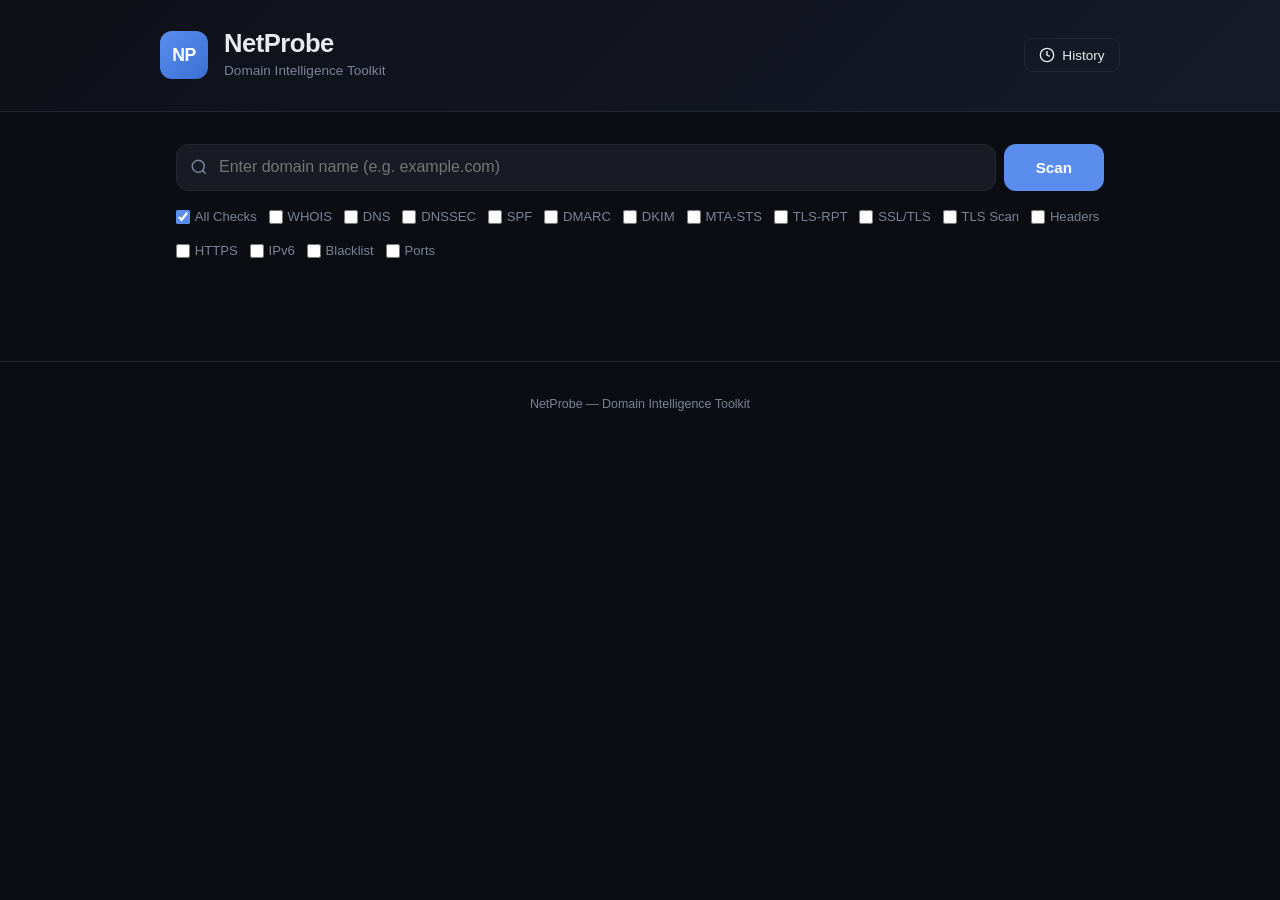
<file: templates/index.html>
<!DOCTYPE html>
<html lang="en">
<head>
    <meta charset="UTF-8">
    <meta name="viewport" content="width=device-width, initial-scale=1.0">
    <title>NetProbe - Domain Intelligence Toolkit</title>
    <link rel="stylesheet" href="/static/css/style.css">
</head>
<body>
    <header>
        <div class="header-content">
            <div class="logo-row">
                <div class="logo-mark">NP</div>
                <div>
                    <h1>NetProbe</h1>
                    <p class="subtitle">Domain Intelligence Toolkit</p>
                </div>
            </div>
            <div class="header-actions">
                <button class="btn-ghost" id="historyBtn">
                    <svg viewBox="0 0 24 24" fill="none" stroke="currentColor" stroke-width="2" width="16" height="16"><circle cx="12" cy="12" r="10"/><polyline points="12 6 12 12 16 14"/></svg>
                    History
                </button>
            </div>
        </div>
    </header>

    <main>
        <section class="search-section">
            <div class="search-box">
                <div class="input-wrap">
                    <svg class="search-icon" viewBox="0 0 24 24" fill="none" stroke="currentColor" stroke-width="2"><circle cx="11" cy="11" r="8"/><path d="m21 21-4.3-4.3"/></svg>
                    <input type="text" id="domainInput" placeholder="Enter domain name (e.g. example.com)" autocomplete="off" spellcheck="false">
                </div>
                <button id="scanBtn">Scan</button>
            </div>
            <div class="check-options" id="checkOptions">
                <label><input type="checkbox" value="all" checked> All Checks</label>
                <label><input type="checkbox" value="whois" class="check-item"> WHOIS</label>
                <label><input type="checkbox" value="dns" class="check-item"> DNS</label>
                <label><input type="checkbox" value="dnssec" class="check-item"> DNSSEC</label>
                <label><input type="checkbox" value="spf" class="check-item"> SPF</label>
                <label><input type="checkbox" value="dmarc" class="check-item"> DMARC</label>
                <label><input type="checkbox" value="dkim" class="check-item"> DKIM</label>
                <label><input type="checkbox" value="mta_sts" class="check-item"> MTA-STS</label>
                <label><input type="checkbox" value="tlsrpt" class="check-item"> TLS-RPT</label>
                <label><input type="checkbox" value="ssl" class="check-item"> SSL/TLS</label>
                <label><input type="checkbox" value="tls_deep" class="check-item"> TLS Scan</label>
                <label><input type="checkbox" value="http_headers" class="check-item"> Headers</label>
                <label><input type="checkbox" value="https_redirect" class="check-item"> HTTPS</label>
                <label><input type="checkbox" value="ipv6" class="check-item"> IPv6</label>
                <label><input type="checkbox" value="blacklist" class="check-item"> Blacklist</label>
                <label><input type="checkbox" value="ports" class="check-item"> Ports</label>
            </div>
        </section>

        <!-- Error toast -->
        <div id="errorToast" class="toast hidden"></div>

        <div id="loading" class="loading hidden">
            <div class="spinner"></div>
            <p>Scanning <span id="loadingDomain"></span>...</p>
            <p class="loading-sub">This may take 15-30 seconds for a full scan</p>
        </div>

        <div id="results" class="hidden fade-in">
            <div class="results-header">
                <h2>Results for <span id="resultDomain"></span></h2>
                <div class="results-actions">
                    <button class="btn-icon" id="reportBtn" title="Open printable report">
                        <svg viewBox="0 0 24 24" fill="none" stroke="currentColor" stroke-width="2" width="18" height="18"><path d="M14 2H6a2 2 0 0 0-2 2v16a2 2 0 0 0 2 2h12a2 2 0 0 0 2-2V8z"/><polyline points="14 2 14 8 20 8"/><line x1="9" y1="15" x2="15" y2="15"/></svg>
                        Report
                    </button>
                    <button class="btn-icon" id="exportBtn" title="Export as JSON">
                        <svg viewBox="0 0 24 24" fill="none" stroke="currentColor" stroke-width="2" width="18" height="18"><path d="M21 15v4a2 2 0 0 1-2 2H5a2 2 0 0 1-2-2v-4"/><polyline points="7 10 12 15 17 10"/><line x1="12" y1="15" x2="12" y2="3"/></svg>
                        Export
                    </button>
                    <span id="resultTimestamp" class="timestamp"></span>
                </div>
            </div>

            <!-- Score Overview -->
            <section id="scoreOverview" class="card score-card hidden">
                <h3>Security Overview</h3>
                <div class="score-grid" id="scoreGrid"></div>
            </section>

            <!-- Tabs -->
            <div class="tabs" id="tabs">
                <button class="tab active" data-tab="recommendations">Recommendations <span class="tab-badge" id="recBadge"></span></button>
                <button class="tab" data-tab="whois">WHOIS</button>
                <button class="tab" data-tab="dns">DNS</button>
                <button class="tab" data-tab="email">E-mail Security</button>
                <button class="tab" data-tab="ssl">SSL/TLS</button>
                <button class="tab" data-tab="web">Web Security</button>
                <button class="tab" data-tab="network">Network</button>
            </div>

            <!-- Recommendations Tab -->
            <div class="tab-content active" id="tab-recommendations">
                <div class="card">
                    <h3>Findings &amp; Remediation</h3>
                    <div id="recommendationsContent"></div>
                </div>
            </div>

            <!-- WHOIS Tab -->
            <div class="tab-content" id="tab-whois">
                <div class="card">
                    <h3>WHOIS Information</h3>
                    <div id="whoisContent"></div>
                </div>
            </div>

            <!-- DNS Tab -->
            <div class="tab-content" id="tab-dns">
                <div class="card">
                    <h3>DNS Records</h3>
                    <div id="dnsContent"></div>
                </div>
                <div class="card">
                    <h3>DNSSEC</h3>
                    <div id="dnssecContent"></div>
                </div>
            </div>

            <!-- Email Security Tab -->
            <div class="tab-content" id="tab-email">
                <div class="card">
                    <h3>SPF (Sender Policy Framework)</h3>
                    <div id="spfContent"></div>
                </div>
                <div class="card">
                    <h3>DMARC (Domain-based Message Authentication)</h3>
                    <div id="dmarcContent"></div>
                </div>
                <div class="card">
                    <h3>DKIM (DomainKeys Identified Mail)</h3>
                    <div id="dkimContent"></div>
                </div>
                <div class="card">
                    <h3>MTA-STS (Mail Transfer Agent Strict Transport Security)</h3>
                    <div id="mtaStsContent"></div>
                </div>
                <div class="card">
                    <h3>TLS-RPT (TLS Reporting)</h3>
                    <div id="tlsrptContent"></div>
                </div>
            </div>

            <!-- SSL / TLS Deep Scan Tab -->
            <div class="tab-content" id="tab-ssl">
                <div class="card" id="tlsGradeCard" style="display:none">
                    <div class="tls-grade-section">
                        <div class="tls-grade-circle" id="tlsGradeCircle">-</div>
                        <div class="tls-grade-details">
                            <h3>TLS Security Grade</h3>
                            <div id="tlsWarnings"></div>
                        </div>
                    </div>
                </div>
                <div class="card">
                    <h3>Protocol Support</h3>
                    <div id="tlsProtocolsContent"></div>
                </div>
                <div class="card">
                    <h3>Cipher Suites</h3>
                    <div id="tlsCipherSummary"></div>
                    <div id="tlsCiphersContent"></div>
                </div>
                <div class="card">
                    <h3>Certificate Details</h3>
                    <div id="sslContent"></div>
                </div>
                <div class="card">
                    <h3>TLS Features</h3>
                    <div id="tlsFeaturesContent"></div>
                </div>
            </div>

            <!-- Web Security Tab -->
            <div class="tab-content" id="tab-web">
                <div class="card">
                    <h3>HTTPS Redirect</h3>
                    <div id="httpsContent"></div>
                </div>
                <div class="card">
                    <h3>HTTP Security Headers</h3>
                    <div id="headersContent"></div>
                </div>
            </div>

            <!-- Network Tab -->
            <div class="tab-content" id="tab-network">
                <div class="card">
                    <h3>IPv6 Support</h3>
                    <div id="ipv6Content"></div>
                </div>
                <div class="card">
                    <h3>Blacklist Check (DNSBL)</h3>
                    <div id="blacklistContent"></div>
                </div>
                <div class="card">
                    <h3>Open Ports</h3>
                    <div id="portsContent"></div>
                </div>
            </div>
        </div>

        <!-- History drawer -->
        <aside id="historyDrawer" class="drawer hidden">
            <div class="drawer-header">
                <h3>Scan History</h3>
                <div class="drawer-actions">
                    <button class="btn-icon-sm" id="historyClearBtn" title="Clear all history">Clear</button>
                    <button class="btn-icon-sm" id="historyCloseBtn" title="Close">&times;</button>
                </div>
            </div>
            <div class="drawer-stats" id="historyStats"></div>
            <div class="drawer-body" id="historyList"></div>
        </aside>
        <div id="drawerOverlay" class="drawer-overlay hidden"></div>
    </main>

    <footer>
        <p>NetProbe &mdash; Domain Intelligence Toolkit</p>
    </footer>

    <script src="/static/js/app.js"></script>
</body>
</html>
</file>
<file: static/css/style.css>
/* ===== Reset & Base ===== */
*, *::before, *::after {
    box-sizing: border-box;
    margin: 0;
    padding: 0;
}

:root {
    --bg: #0b0d12;
    --bg-card: #13151c;
    --bg-card-hover: #181b24;
    --bg-input: #181b24;
    --border: #23272f;
    --border-hover: #333842;
    --text: #e8eaf0;
    --text-muted: #7c8299;
    --accent: #5b8def;
    --accent-hover: #7ca4ff;
    --accent-glow: rgba(91, 141, 239, 0.15);
    --green: #34d399;
    --green-bg: rgba(52, 211, 153, 0.1);
    --red: #f87171;
    --red-bg: rgba(248, 113, 113, 0.1);
    --orange: #fbbf24;
    --orange-bg: rgba(251, 191, 36, 0.1);
    --purple: #a78bfa;
    --radius: 12px;
    --radius-sm: 8px;
    --shadow: 0 2px 8px rgba(0,0,0,0.25);
    --shadow-lg: 0 8px 32px rgba(0,0,0,0.35);
    --transition: 0.2s ease;
}

body {
    font-family: -apple-system, BlinkMacSystemFont, "Segoe UI", Roboto, "Helvetica Neue", Arial, sans-serif;
    background: var(--bg);
    color: var(--text);
    line-height: 1.65;
    min-height: 100vh;
    -webkit-font-smoothing: antialiased;
}

/* ===== Animations ===== */
@keyframes spin { to { transform: rotate(360deg); } }
@keyframes fadeIn { from { opacity: 0; transform: translateY(12px); } to { opacity: 1; transform: translateY(0); } }
@keyframes slideDown { from { opacity: 0; transform: translateY(-8px); } to { opacity: 1; transform: translateY(0); } }
@keyframes pulse { 0%, 100% { opacity: 1; } 50% { opacity: 0.6; } }

.fade-in { animation: fadeIn 0.35s ease-out; }
.hidden { display: none !important; }

/* ===== Header ===== */
header {
    background: linear-gradient(135deg, #0e1018 0%, #161a28 100%);
    border-bottom: 1px solid var(--border);
    padding: 1.75rem 1rem;
}

.header-content {
    max-width: 960px;
    margin: 0 auto;
}

.logo-row {
    display: flex;
    align-items: center;
    gap: 1rem;
}

.logo-mark {
    width: 48px;
    height: 48px;
    border-radius: 12px;
    background: linear-gradient(135deg, var(--accent), #3b6fd4);
    display: flex;
    align-items: center;
    justify-content: center;
    font-weight: 800;
    font-size: 1.1rem;
    color: #fff;
    letter-spacing: -0.5px;
    flex-shrink: 0;
}

.header-content h1 {
    font-size: 1.6rem;
    font-weight: 700;
    letter-spacing: -0.5px;
    line-height: 1.2;
}

.subtitle {
    color: var(--text-muted);
    font-size: 0.85rem;
    margin-top: 0.1rem;
}

/* ===== Main ===== */
main {
    max-width: 960px;
    margin: 0 auto;
    padding: 2rem 1rem;
}

/* ===== Search ===== */
.search-section {
    margin-bottom: 2rem;
}

.search-box {
    display: flex;
    gap: 0.5rem;
}

.input-wrap {
    flex: 1;
    position: relative;
}

.search-icon {
    position: absolute;
    left: 14px;
    top: 50%;
    transform: translateY(-50%);
    width: 18px;
    height: 18px;
    color: var(--text-muted);
    pointer-events: none;
}

.search-box input {
    width: 100%;
    padding: 0.85rem 1rem 0.85rem 42px;
    border-radius: var(--radius);
    border: 1px solid var(--border);
    background: var(--bg-input);
    color: var(--text);
    font-size: 1rem;
    outline: none;
    transition: border-color var(--transition), box-shadow var(--transition);
}

.search-box input:focus {
    border-color: var(--accent);
    box-shadow: 0 0 0 3px var(--accent-glow);
}

.search-box button {
    padding: 0.85rem 2rem;
    border-radius: var(--radius);
    border: none;
    background: var(--accent);
    color: #fff;
    font-size: 0.95rem;
    font-weight: 600;
    cursor: pointer;
    transition: background var(--transition), transform var(--transition), box-shadow var(--transition);
}

.search-box button:hover:not(:disabled) {
    background: var(--accent-hover);
    transform: translateY(-1px);
    box-shadow: 0 4px 12px var(--accent-glow);
}

.search-box button:active:not(:disabled) {
    transform: translateY(0);
}

.search-box button:disabled {
    opacity: 0.5;
    cursor: not-allowed;
}

.check-options {
    display: flex;
    flex-wrap: wrap;
    gap: 0.35rem 0.75rem;
    margin-top: 0.75rem;
    font-size: 0.82rem;
    color: var(--text-muted);
}

.check-options label {
    display: flex;
    align-items: center;
    gap: 0.3rem;
    cursor: pointer;
    padding: 0.2rem 0;
    transition: color var(--transition);
}

.check-options label:hover { color: var(--text); }

.check-options input[type="checkbox"] {
    accent-color: var(--accent);
    width: 14px;
    height: 14px;
}

/* ===== Toast ===== */
.toast {
    position: fixed;
    top: 24px;
    right: 24px;
    max-width: 400px;
    padding: 0.85rem 1.25rem;
    border-radius: var(--radius-sm);
    background: #2d1417;
    border: 1px solid rgba(248, 113, 113, 0.3);
    color: var(--red);
    font-size: 0.88rem;
    z-index: 1000;
    animation: slideDown 0.3s ease-out;
    box-shadow: var(--shadow-lg);
}

/* ===== Loading ===== */
.loading {
    text-align: center;
    padding: 4rem 1rem;
}

.spinner {
    width: 44px;
    height: 44px;
    border: 3px solid var(--border);
    border-top-color: var(--accent);
    border-radius: 50%;
    animation: spin 0.8s linear infinite;
    margin: 0 auto 1.25rem;
}

.loading p {
    font-size: 1.05rem;
    font-weight: 500;
}

.loading-sub {
    font-size: 0.82rem !important;
    font-weight: 400 !important;
    color: var(--text-muted);
    margin-top: 0.4rem;
}

/* ===== Results Header ===== */
.results-header {
    display: flex;
    justify-content: space-between;
    align-items: center;
    margin-bottom: 1.5rem;
    flex-wrap: wrap;
    gap: 0.75rem;
}

.results-header h2 {
    font-size: 1.2rem;
    font-weight: 600;
}

.results-actions {
    display: flex;
    align-items: center;
    gap: 1rem;
}

.btn-icon {
    display: inline-flex;
    align-items: center;
    gap: 0.4rem;
    padding: 0.45rem 0.85rem;
    border-radius: var(--radius-sm);
    border: 1px solid var(--border);
    background: var(--bg-card);
    color: var(--text-muted);
    font-size: 0.82rem;
    cursor: pointer;
    transition: all var(--transition);
}

.btn-icon:hover {
    border-color: var(--border-hover);
    color: var(--text);
    background: var(--bg-card-hover);
}

.timestamp {
    font-size: 0.78rem;
    color: var(--text-muted);
}

/* ===== Score Card ===== */
.score-card {
    margin-bottom: 1.5rem;
}

.score-grid {
    display: grid;
    grid-template-columns: repeat(auto-fill, minmax(120px, 1fr));
    gap: 0.6rem;
    margin-top: 0.75rem;
}

.score-item {
    background: var(--bg);
    border-radius: var(--radius-sm);
    padding: 0.7rem 0.5rem;
    text-align: center;
    border: 1px solid var(--border);
    transition: border-color var(--transition), transform var(--transition);
}

.score-item:hover {
    border-color: var(--border-hover);
    transform: translateY(-1px);
}

.score-item .label {
    font-size: 0.7rem;
    color: var(--text-muted);
    margin-bottom: 0.35rem;
    text-transform: uppercase;
    letter-spacing: 0.5px;
}

.score-item .badge {
    display: inline-block;
    padding: 0.15rem 0.55rem;
    border-radius: 20px;
    font-size: 0.75rem;
    font-weight: 600;
}

.badge-pass { background: var(--green-bg); color: var(--green); }
.badge-fail { background: var(--red-bg); color: var(--red); }
.badge-warn { background: var(--orange-bg); color: var(--orange); }
.badge-info { background: var(--accent-glow); color: var(--accent); }

/* ===== Tabs ===== */
.tabs {
    display: flex;
    gap: 0;
    border-bottom: 1px solid var(--border);
    margin-bottom: 1.5rem;
    overflow-x: auto;
    scrollbar-width: none;
}

.tabs::-webkit-scrollbar { display: none; }

.tab {
    padding: 0.65rem 1.15rem;
    border: none;
    background: none;
    color: var(--text-muted);
    font-size: 0.88rem;
    cursor: pointer;
    border-bottom: 2px solid transparent;
    transition: color var(--transition), border-color var(--transition);
    white-space: nowrap;
    font-weight: 500;
}

.tab:hover { color: var(--text); }

.tab.active {
    color: var(--accent);
    border-bottom-color: var(--accent);
}

.tab-content {
    display: none;
    animation: fadeIn 0.25s ease-out;
}

.tab-content.active { display: block; }

/* ===== Cards ===== */
.card {
    background: var(--bg-card);
    border: 1px solid var(--border);
    border-radius: var(--radius);
    padding: 1.25rem;
    margin-bottom: 1rem;
    transition: border-color var(--transition);
}

.card:hover { border-color: var(--border-hover); }

.card h3 {
    font-size: 0.95rem;
    margin-bottom: 0.75rem;
    color: var(--accent);
    font-weight: 600;
}

/* ===== Data Table ===== */
.data-table {
    width: 100%;
    border-collapse: collapse;
    font-size: 0.86rem;
}

.data-table th,
.data-table td {
    text-align: left;
    padding: 0.55rem 0.75rem;
    border-bottom: 1px solid var(--border);
}

.data-table th {
    color: var(--text-muted);
    font-weight: 500;
    width: 28%;
    vertical-align: top;
}

.data-table td { word-break: break-all; }

.data-table tr:last-child th,
.data-table tr:last-child td { border-bottom: none; }

.data-table tr {
    transition: background var(--transition);
}

.data-table tr:hover {
    background: rgba(255,255,255,0.02);
}

/* ===== Record Pills ===== */
.record-type {
    display: inline-block;
    background: var(--accent-glow);
    color: var(--accent);
    padding: 0.15rem 0.5rem;
    border-radius: 4px;
    font-size: 0.75rem;
    font-weight: 700;
    margin-right: 0.5rem;
    min-width: 50px;
    text-align: center;
    letter-spacing: 0.3px;
}

.dns-record {
    padding: 0.45rem 0;
    border-bottom: 1px solid var(--border);
    font-size: 0.86rem;
    display: flex;
    align-items: baseline;
    transition: background var(--transition);
}

.dns-record:hover { background: rgba(255,255,255,0.02); }
.dns-record:last-child { border-bottom: none; }

.dns-value {
    color: var(--text-muted);
    word-break: break-all;
    font-family: "SF Mono", "Fira Code", "Cascadia Code", monospace;
    font-size: 0.82rem;
}

/* ===== Status Indicators ===== */
.status {
    display: inline-flex;
    align-items: center;
    gap: 0.4rem;
    font-weight: 500;
}

.status-pass::before { content: "\2713"; color: var(--green); font-weight: 700; }
.status-fail::before { content: "\2717"; color: var(--red); font-weight: 700; }
.status-warn::before { content: "!"; color: var(--orange); font-weight: 700; }

.record-box {
    background: var(--bg);
    border: 1px solid var(--border);
    border-radius: 6px;
    padding: 0.65rem 0.85rem;
    font-family: "SF Mono", "Fira Code", "Cascadia Code", monospace;
    font-size: 0.8rem;
    word-break: break-all;
    margin-top: 0.5rem;
    color: var(--text-muted);
    line-height: 1.5;
}

/* ===== TLS Grade ===== */
.tls-grade-section {
    display: flex;
    align-items: center;
    gap: 1.5rem;
}

.tls-grade-circle {
    width: 80px;
    height: 80px;
    border-radius: 50%;
    display: flex;
    align-items: center;
    justify-content: center;
    font-size: 2rem;
    font-weight: 800;
    flex-shrink: 0;
    border: 3px solid;
    transition: all 0.4s ease;
}

.grade-aplus, .grade-a { color: var(--green); border-color: var(--green); background: rgba(52, 211, 153, 0.06); }
.grade-b { color: #a3e635; border-color: #a3e635; background: rgba(163, 230, 53, 0.06); }
.grade-c { color: var(--orange); border-color: var(--orange); background: rgba(251, 191, 36, 0.06); }
.grade-d { color: #fb923c; border-color: #fb923c; background: rgba(251, 146, 60, 0.06); }
.grade-f, .grade-t { color: var(--red); border-color: var(--red); background: rgba(248, 113, 113, 0.06); }

.tls-grade-details h3 { margin-bottom: 0.5rem; }
.tls-warning { font-size: 0.85rem; padding: 0.15rem 0; }

/* ===== Protocol Grid ===== */
.proto-grid {
    display: grid;
    grid-template-columns: repeat(auto-fill, minmax(200px, 1fr));
    gap: 0.5rem;
}

.proto-item {
    padding: 0.7rem 0.85rem;
    border-radius: var(--radius-sm);
    border: 1px solid var(--border);
    background: var(--bg);
    transition: border-color var(--transition);
}

.proto-item:hover { border-color: var(--border-hover); }
.proto-name { font-weight: 600; font-size: 0.9rem; margin-bottom: 0.15rem; }
.proto-status { font-size: 0.8rem; }
.proto-cipher { font-size: 0.75rem; color: var(--text-muted); margin-top: 0.2rem; font-family: monospace; }

.proto-pass { border-color: rgba(52, 211, 153, 0.25); }
.proto-pass .proto-status { color: var(--green); }
.proto-warn { border-color: rgba(251, 191, 36, 0.25); }
.proto-warn .proto-status { color: var(--orange); }
.proto-good-disabled { border-color: rgba(52, 211, 153, 0.15); }
.proto-good-disabled .proto-status { color: var(--green); }
.proto-good-disabled .proto-name { color: var(--text-muted); }
.proto-fail { border-color: rgba(248, 113, 113, 0.15); }
.proto-fail .proto-status { color: var(--red); }
.proto-fail .proto-name { color: var(--text-muted); }

/* ===== Cipher Summary & Table ===== */
.cipher-summary {
    display: flex;
    flex-wrap: wrap;
    gap: 0.5rem;
    margin-bottom: 1rem;
    font-size: 0.82rem;
}

.cipher-stat {
    padding: 0.3rem 0.6rem;
    border-radius: 6px;
    background: var(--bg);
    border: 1px solid var(--border);
}

.cipher-strong strong { color: var(--green); }
.cipher-acceptable strong { color: var(--accent); }
.cipher-weak strong { color: var(--orange); }
.cipher-insecure strong { color: var(--red); }
.cipher-fs strong { color: var(--purple); }

.cipher-table th {
    width: auto !important;
    font-size: 0.72rem;
    text-transform: uppercase;
    letter-spacing: 0.5px;
}

.cipher-table td { font-size: 0.82rem; }
.cipher-table .badge { font-size: 0.7rem; padding: 0.1rem 0.4rem; }

/* ===== Port Grid ===== */
.port-grid {
    display: grid;
    grid-template-columns: repeat(auto-fill, minmax(155px, 1fr));
    gap: 0.4rem;
}

.port-item {
    display: flex;
    align-items: center;
    gap: 0.4rem;
    font-size: 0.82rem;
    padding: 0.4rem 0.65rem;
    border-radius: 6px;
    background: var(--bg);
    border: 1px solid var(--border);
    transition: border-color var(--transition);
}

.port-item:hover { border-color: var(--border-hover); }
.port-open { border-color: rgba(52, 211, 153, 0.25); }
.port-closed { color: var(--text-muted); }

.port-dot { width: 7px; height: 7px; border-radius: 50%; flex-shrink: 0; }
.port-open .port-dot { background: var(--green); }
.port-closed .port-dot { background: var(--text-muted); opacity: 0.35; }

/* ===== Progress bar ===== */
.header-bar {
    display: flex;
    align-items: center;
    gap: 0.75rem;
    margin-bottom: 0.65rem;
}

.progress-bar {
    flex: 1;
    height: 6px;
    background: var(--bg);
    border-radius: 3px;
    overflow: hidden;
}

.progress-fill {
    height: 100%;
    border-radius: 3px;
    transition: width 0.5s ease;
}

/* ===== Blacklist ===== */
.bl-list { display: flex; flex-direction: column; gap: 0.25rem; }

.bl-item {
    display: flex;
    align-items: center;
    gap: 0.5rem;
    font-size: 0.84rem;
    padding: 0.3rem 0;
}

/* ===== Header actions ===== */
.header-content {
    display: flex;
    align-items: center;
    justify-content: space-between;
    gap: 1rem;
    flex-wrap: wrap;
}
.header-actions { display: flex; gap: 0.5rem; }

.btn-ghost {
    display: inline-flex;
    align-items: center;
    gap: 0.45rem;
    padding: 0.5rem 0.9rem;
    background: transparent;
    border: 1px solid var(--border);
    color: var(--text);
    border-radius: var(--radius-sm);
    cursor: pointer;
    font-size: 0.85rem;
    transition: var(--transition);
}
.btn-ghost:hover { border-color: var(--accent); background: var(--bg-card); }

/* ===== Tab badge ===== */
.tab-badge {
    display: inline-block;
    min-width: 18px;
    padding: 0 6px;
    margin-left: 0.4rem;
    background: var(--red);
    color: #fff;
    font-size: 0.7rem;
    font-weight: 700;
    border-radius: 999px;
    line-height: 18px;
    text-align: center;
}
.tab-badge:empty { display: none; }
.tab-badge.ok { background: var(--green); }

/* ===== Recommendations ===== */
.rec-summary {
    display: flex;
    gap: 0.75rem;
    flex-wrap: wrap;
    margin-bottom: 1rem;
}
.rec-summary .chip {
    display: inline-flex;
    align-items: center;
    gap: 0.3rem;
    padding: 0.3rem 0.7rem;
    border-radius: 999px;
    font-size: 0.8rem;
    font-weight: 600;
    background: var(--bg-card-hover);
    border: 1px solid var(--border);
}
.chip.sev-critical { color: #fca5a5; border-color: rgba(248, 113, 113, 0.3); }
.chip.sev-high { color: #f87171; border-color: rgba(248, 113, 113, 0.3); }
.chip.sev-medium { color: var(--orange); border-color: rgba(251, 191, 36, 0.3); }
.chip.sev-low { color: #fde68a; border-color: rgba(251, 191, 36, 0.2); }
.chip.sev-info { color: var(--accent); border-color: rgba(91, 141, 239, 0.3); }
.chip-count { font-weight: 700; }

.rec {
    padding: 1rem 1.15rem;
    margin-bottom: 0.75rem;
    border-radius: var(--radius-sm);
    border: 1px solid var(--border);
    border-left-width: 4px;
    background: var(--bg-card-hover);
}
.rec.sev-critical { border-left-color: #b91c1c; }
.rec.sev-high { border-left-color: #ef4444; }
.rec.sev-medium { border-left-color: var(--orange); }
.rec.sev-low { border-left-color: #fde68a; }
.rec.sev-info { border-left-color: var(--accent); }

.rec-head {
    display: flex;
    align-items: center;
    gap: 0.6rem;
    flex-wrap: wrap;
    margin-bottom: 0.5rem;
}
.rec-head h4 { font-size: 0.98rem; margin: 0; font-weight: 600; }
.rec-badge {
    display: inline-block;
    padding: 0.15rem 0.55rem;
    border-radius: 999px;
    font-size: 0.7rem;
    font-weight: 700;
    letter-spacing: 0.04em;
    color: #fff;
}
.rec-badge.sev-critical { background: #7f1d1d; }
.rec-badge.sev-high { background: #b91c1c; }
.rec-badge.sev-medium { background: #c2410c; }
.rec-badge.sev-low { background: #b45309; }
.rec-badge.sev-info { background: #1d4ed8; }
.rec-category { font-size: 0.72rem; color: var(--text-muted); text-transform: uppercase; letter-spacing: 0.05em; }

.rec-body p { margin: 0.3rem 0; font-size: 0.88rem; color: var(--text); }
.rec-body p strong { color: var(--text-muted); margin-right: 0.25rem; }
.rec-body a { color: var(--accent); word-break: break-all; }
.rec-empty {
    padding: 1.5rem;
    text-align: center;
    background: var(--green-bg);
    border-radius: var(--radius-sm);
    color: var(--green);
    font-weight: 500;
}

/* ===== History drawer ===== */
.drawer {
    position: fixed;
    top: 0;
    right: 0;
    width: min(420px, 100vw);
    height: 100vh;
    background: var(--bg-card);
    border-left: 1px solid var(--border);
    box-shadow: var(--shadow-lg);
    z-index: 50;
    display: flex;
    flex-direction: column;
    animation: slideIn 0.25s ease-out;
}
@keyframes slideIn { from { transform: translateX(100%); } to { transform: translateX(0); } }

.drawer-overlay {
    position: fixed;
    inset: 0;
    background: rgba(0,0,0,0.5);
    z-index: 40;
}

.drawer-header {
    padding: 1rem 1.25rem;
    border-bottom: 1px solid var(--border);
    display: flex;
    align-items: center;
    justify-content: space-between;
}
.drawer-header h3 { font-size: 1rem; margin: 0; }
.drawer-actions { display: flex; gap: 0.4rem; }
.btn-icon-sm {
    padding: 0.35rem 0.65rem;
    background: transparent;
    border: 1px solid var(--border);
    color: var(--text-muted);
    border-radius: 6px;
    cursor: pointer;
    font-size: 0.8rem;
}
.btn-icon-sm:hover { color: var(--text); border-color: var(--accent); }

.drawer-stats {
    padding: 0.75rem 1.25rem;
    border-bottom: 1px solid var(--border);
    display: flex;
    gap: 1rem;
    font-size: 0.78rem;
    color: var(--text-muted);
    flex-wrap: wrap;
}
.drawer-stats strong { color: var(--text); font-weight: 600; margin-right: 0.25rem; }

.drawer-body {
    flex: 1;
    overflow-y: auto;
    padding: 0.75rem 1rem;
}
.history-empty {
    text-align: center;
    padding: 2rem 1rem;
    color: var(--text-muted);
    font-size: 0.88rem;
}

.history-item {
    padding: 0.75rem 0.9rem;
    margin-bottom: 0.5rem;
    background: var(--bg);
    border: 1px solid var(--border);
    border-radius: var(--radius-sm);
    display: flex;
    align-items: center;
    gap: 0.75rem;
    cursor: pointer;
    transition: var(--transition);
}
.history-item:hover { border-color: var(--accent); background: var(--bg-card-hover); }

.history-main { flex: 1; min-width: 0; }
.history-domain {
    font-weight: 600;
    font-size: 0.92rem;
    color: var(--text);
    overflow: hidden;
    text-overflow: ellipsis;
    white-space: nowrap;
}
.history-meta {
    font-size: 0.75rem;
    color: var(--text-muted);
    margin-top: 0.2rem;
}
.history-grade {
    width: 34px;
    height: 34px;
    border-radius: 50%;
    display: flex;
    align-items: center;
    justify-content: center;
    font-weight: 700;
    font-size: 0.85rem;
    color: #fff;
    flex-shrink: 0;
}
.history-grade.g-a, .history-grade.g-aplus { background: var(--green); }
.history-grade.g-b { background: #65a30d; }
.history-grade.g-c { background: var(--orange); }
.history-grade.g-d { background: #f97316; }
.history-grade.g-f, .history-grade.g-t { background: var(--red); }
.history-grade.g-na { background: var(--text-muted); }

.history-item-actions {
    display: flex;
    gap: 0.25rem;
}
.history-item-actions button {
    background: transparent;
    border: none;
    color: var(--text-muted);
    cursor: pointer;
    padding: 0.25rem 0.4rem;
    border-radius: 4px;
    font-size: 0.78rem;
}
.history-item-actions button:hover { color: var(--text); background: var(--bg-card-hover); }
.history-item-actions button.danger:hover { color: var(--red); }

/* ===== Footer ===== */
footer {
    text-align: center;
    padding: 2rem 1rem;
    color: var(--text-muted);
    font-size: 0.78rem;
    border-top: 1px solid var(--border);
    margin-top: 2rem;
}

/* ===== Responsive ===== */
@media (max-width: 640px) {
    .header-content h1 { font-size: 1.3rem; }
    .search-box { flex-direction: column; }
    .search-box button { width: 100%; }
    .score-grid { grid-template-columns: repeat(auto-fill, minmax(100px, 1fr)); }
    .data-table th { width: 35%; }
    .tab { padding: 0.5rem 0.75rem; font-size: 0.8rem; }
    .results-header { flex-direction: column; align-items: flex-start; }
    .tls-grade-section { flex-direction: column; align-items: flex-start; }
    .proto-grid { grid-template-columns: 1fr; }
}
</file>
